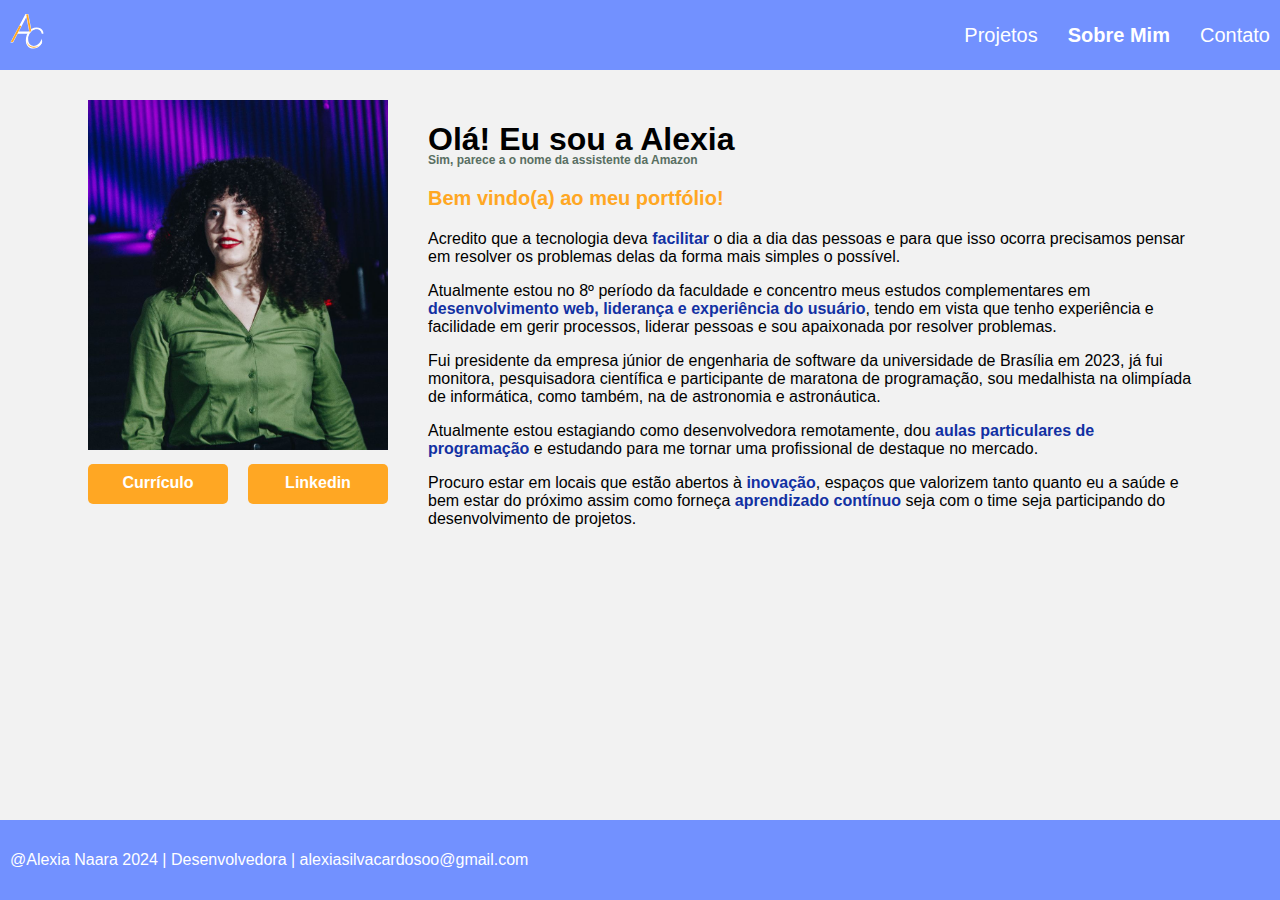
<file: sobremim.html>
<!DOCTYPE html>
<html lang="pt-BR">
<head>
    <meta charset="UTF-8">
    <link rel="stylesheet" href="./styles/header-footer.css">
    <link rel="stylesheet" href="./styles/vars.css">
    <link rel="stylesheet" href="./styles/sobremim.css">
    <link rel="shortcut icon" href="./public/favicon.png" type="image/x-icon">
    <meta name="viewport" content="width=device-width, initial-scale=1.0">
    <title>Sobre Mim</title>
</head>
<body>
    
    <nav>
        <div class="navigation__content">
            <a href="./index.html">
                <img src="./public/logo-branca-azul.svg" alt="logo">
            </a>
            <div class="navigation__menu">
                <a href="./index.html">Projetos</a>
                <a href="./sobremim.html" class="highlight">Sobre Mim</a>
                <a href="./contato.html">Contato</a>
            </div>
        </div>
    </nav>

    <main>
        <div class="main__content">
            <div class="main__photo">
                <img src="./public/eu.jpg" alt="Mulher branca com cabelos cacheados marrom camisa social verde e batom vermelho">
                <div class="main__links">
                    <a href="https://drive.google.com/file/d/1zUTr_9R16jwBDhm82ua6whzMUED3PdIB/view?usp=sharing">Currículo</a>
                    <a href="https://www.linkedin.com/in/alexia-naara/">Linkedin</a>
                </div>
            </div>
            <div class="main__texto">
                <h1>Olá! Eu sou a Alexia</h1>
                <p class="subtitle">Sim, parece a o nome da assistente da Amazon</p>

                <h3>Bem vindo(a) ao meu portfólio! </h3>
                <p>Acredito que a tecnologia deva <span class="highlight">facilitar</span> o dia a dia das pessoas e para que isso ocorra precisamos pensar em resolver os problemas delas da forma mais simples o possível.</p>
                <p>Atualmente estou no 8º período da faculdade e concentro meus estudos complementares em <span class="highlight">desenvolvimento web, liderança e experiência do usuário</span>, tendo em vista que tenho experiência e facilidade em gerir processos, liderar pessoas e sou apaixonada por resolver problemas.</p>
                <p>Fui presidente da empresa júnior de engenharia de software da universidade de Brasília em 2023, já fui monitora, pesquisadora científica e participante de maratona de programação, sou medalhista na olimpíada de informática, como também, na de astronomia e astronáutica. </p>
                <p>Atualmente estou estagiando como desenvolvedora remotamente, dou <span class="highlight">aulas particulares de programação</span> e estudando para me tornar uma profissional de destaque no mercado.</p>
                <p>Procuro estar em locais que estão abertos à <span class="highlight">inovação</span>, espaços que valorizem tanto quanto eu a saúde e bem estar do próximo assim como forneça <span class="highlight">aprendizado contínuo</span> seja com o time seja participando do desenvolvimento de projetos. </p>
            </div>
        </div>
    </main>

    <footer>
        <div class="footer__content">
            <span>@Alexia Naara 2024 | Desenvolvedora | alexiasilvacardosoo@gmail.com</span>
        </div>
    </footer>

</body>
</html>
</file>
<file: styles/header-footer.css>
body {
    top: 0;
    left: 0;
    background-color: var(--color-branco);
    font-family: var(--font);
}

.navigation__content {
    position: fixed;
    top: 0;
    left: 0;
    background-color: var(--color-azul);
    height: 50px;
    width: 100vw;
    padding: 10px;
    display: flex;
    justify-content: space-between;
    align-items: center;
}

.navigation__content img {
    width: 40px;
    height: 50px;
}

.navigation__content .navigation__menu {
    margin-right: 20px;
    display: flex;
    gap: 30px;
}

.navigation__content .navigation__menu a {
    text-decoration: none;
    color: white;
    font-size: 20px;
}

.highlight {
    font-weight: 600;
    text-decoration: underline;
}

.navigation__content .navigation__menu a:hover {
    font-weight: 600;
}

.footer__content {
    position: fixed;
    bottom: 0;
    left: 0;
    right: 0;
    background-color: var(--color-azul);
    color: white;
    height: 60px;
    width: 100vw;
    display: flex;
    padding: 10px;
    align-items: center;
}
</file>
<file: styles/vars.css>
:root {
    --color-laranja: #FFA723;
    --color-branco: #F2F2F2;
    --color-azul: #7291FF;
    --color-cinza: #D9D9D9;
    --color-destaque: #1231a3;

    --font: Inter, sans-serif;
}
</file>
<file: styles/sobremim.css>
main {
    margin: 100px 80px 0px 80px;
}

.main__content {
    display: flex;
    gap: 40px;
}

.main__content .main__photo {
    flex-shrink: 0;
    width: 300px;
    height: 350px;
}

.main__content .main__photo img {
    width: 300px;
    height: 350px;
    object-fit: cover;
}

.main__content .main__links {
    width: 100%;
    display: flex;
    justify-content: space-between;
    margin-top: 10px;
}

.main__content .main__links a {
    padding: 10px;
    background-color: var(--color-laranja);
    color: white;
    font-weight: 600;
    width: 120px;
    height: 20px;
    align-items: center;
    text-align: center;
    border-radius: 5px;
    text-decoration: none;
    transition: 0.5s ease-in-out;
}

.main__content .main__links a:hover {
    background-color: var(--color-destaque);
}

.main__content .main__texto {
    flex-grow: 1;
}

.main__texto h1 {
    margin-bottom: 0px;
}

.main__texto .subtitle{
    margin-top: -5px;
    font-size: 12px;
    color: #596F62;
    font-weight: 600;
}

.main__texto h3{
    color: var(--color-laranja);
    font-weight: 600;
    font-size: 20px;
}

.main__texto .highlight {
    color: var(--color-destaque);
    font-weight: 600;
    text-decoration: none;
}
</file>
